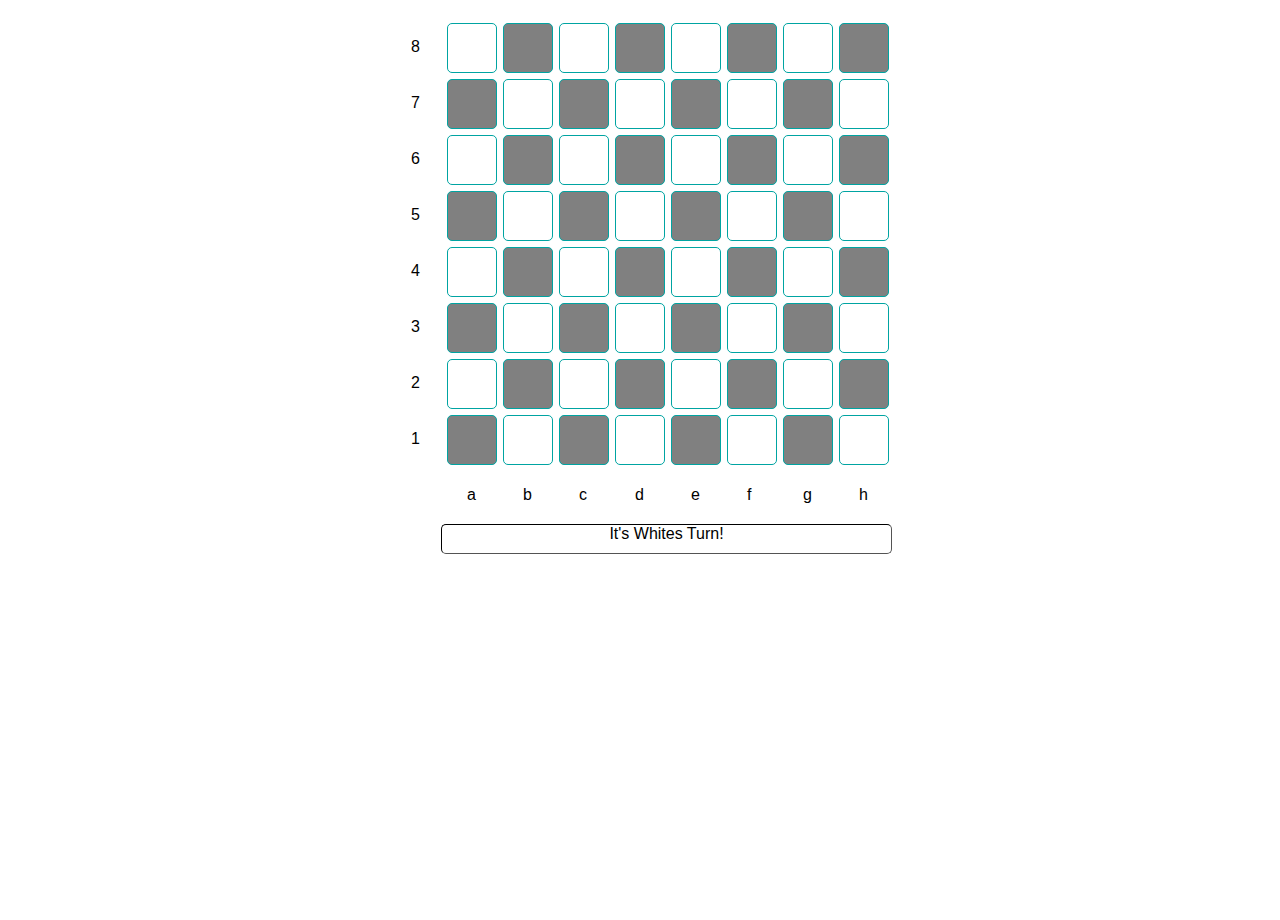
<file: index.html>
<!DOCTYPE html>
<html>
<html lang="en">
<head>
    <meta charset="UTF-8">
    <meta name="viewport" content="width=device-width, initial-scale=1.0">
    <title>Document</title>
    <style type="text/css">
        html,
        body{
            width: 100%;
            height: 100%;
            padding: 0;
            margin: 0;
            font-family: sans-serif;
        }
        div *{
            padding: 0;
            margin: 0;
            box-sizing: border-box;
        }
        #turn{
            max-width: 451px;
            max-height: 30px;
            width: 100%;
            height: 100%;
            position: relative;
            float: right;
            border-right: 5px;
            border: 1px solid rgba(0,0,0);
            border-style: inset;
            border-radius: 5px;
            text-align: center;
            background: #fff;
            transition: .85s linear;
        }
        .turnheightlight{
            background: #5cb85c !important;
            color: #fff;
        }
        #game{
            max-height: 504px;
            max-width: 504px;
            width: 100%;
            height: 100%;
            position: relative;
            margin: 20px auto;
        }
        .cellprefix{
            width: 100%;
            height: 100%;
            max-height: 50px;
            max-width: 50px;
            float: left;
            margin: 3px;
            padding: 15px 0 0 20px;
        }
        .gamecell{
            border: 1px solid #00a4a2;
            width: 100%;
            height: 100%;
            max-width: 50px;
            max-height: 50px;
            float: left;
            margin: 3px;
            border-radius: 5px;
            padding: 0 0 0 6px;
            font-size: 30pt;
            cursor: pointer;
            z-index: 1;
            transition: background 0.5s ease-in-out,
                        transform 0.5s ease-in-out,
                        box-shadow 0.5s ease-in-out;
        }
        .gamecell:hover{
            box-shadow: 0 8px 15px rgba(0, 0, 0, 0.2);
            color: #fff;
            z-index: 2;
            background: rgba(37, 88, 228, 0.9);
            transform: translate(10px, -10px) scale(1.05);
            animation: shake 0.3s ease-in-out infinite alternate;
            animation-delay: 0.5s;
            animation-composition: add;
        }
        .grey{
            background: rgba(128, 128, 128);
        }
        .green{
            background: rgb(65,161,73) !important;
        }
        @keyframes shake {
  0% { transform: rotate(0deg); }
  25% { transform: rotate(1deg); }
  50% { transform: rotate(0deg); }
  75% { transform: rotate(-1deg); }
  100% { transform: rotate(0deg); }
}
    </style>
</head>
<body>
<div id="game"> 
    <div class="cellprefix">8</div>
    <div class="gamecell" id="1_8"></div>
    <div class="gamecell grey" id="2_8"></div>
    <div class="gamecell" id="3_8"></div>
    <div class="gamecell grey" id="4_8"></div>
    <div class="gamecell" id="5_8"></div>
    <div class="gamecell grey" id="6_8"></div>
    <div class="gamecell" id="7_8"></div>
    <div class="gamecell grey" id="8_8"></div>
    <div class="cellprefix">7</div>
    <div class="gamecell grey" id="1_7"></div>
    <div class="gamecell" id="2_7"></div>
    <div class="gamecell grey" id="3_7"></div>
    <div class="gamecell" id="4_7"></div>
    <div class="gamecell grey" id="5_7"></div>
    <div class="gamecell" id="6_7"></div>
    <div class="gamecell grey" id="7_7"></div>
    <div class="gamecell" id="8_7"></div>
    <div class="cellprefix">6</div>
    <div class="gamecell" id="1_6"></div>
    <div class="gamecell grey" id="2_6"></div>
    <div class="gamecell" id="3_8"></div>
    <div class="gamecell grey" id="4_6"></div>
    <div class="gamecell" id="5_8"></div>
    <div class="gamecell grey" id="6_6"></div>
    <div class="gamecell" id="7_6"></div>
    <div class="gamecell grey" id="8_6"></div>
    <div class="cellprefix">5</div>
    <div class="gamecell grey" id="1_5"></div>
    <div class="gamecell" id="2_5"></div>
    <div class="gamecell grey" id="3_5"></div>
    <div class="gamecell" id="4_5"></div>
    <div class="gamecell grey" id="5_5"></div>
    <div class="gamecell" id="6_5"></div>
    <div class="gamecell grey" id="7_5"></div>
    <div class="gamecell" id="8_5"></div>
    <div class="cellprefix">4</div>
    <div class="gamecell" id="1_4"></div>
    <div class="gamecell grey" id="2_4"></div>
    <div class="gamecell" id="3_4"></div>
    <div class="gamecell grey" id="4_4"></div>
    <div class="gamecell" id="5_4"></div>
    <div class="gamecell grey" id="6_4"></div>
    <div class="gamecell" id="7_4"></div>
    <div class="gamecell grey" id="8_4"></div>
    <div class="cellprefix">3</div>
    <div class="gamecell grey" id="1_3"></div>
    <div class="gamecell" id="2_3"></div>
    <div class="gamecell grey" id="3_3"></div>
    <div class="gamecell" id="4_3"></div>
    <div class="gamecell grey" id="5_3"></div>
    <div class="gamecell" id="6_3"></div>
    <div class="gamecell grey" id="7_3"></div>
    <div class="gamecell" id="8_3"></div>
    <div class="cellprefix">2</div>
    <div class="gamecell" id="1_2"></div>
    <div class="gamecell grey" id="2_2"></div>
    <div class="gamecell" id="3_2"></div>
    <div class="gamecell grey" id="4_2"></div>
    <div class="gamecell" id="5_2"></div>
    <div class="gamecell grey" id="6_2"></div>
    <div class="gamecell" id="7_2"></div>
    <div class="gamecell grey" id="8_2"></div>
    <div class="cellprefix">1</div>
    <div class="gamecell grey" id="1_1"></div>
    <div class="gamecell" id="2_1"></div>
    <div class="gamecell grey" id="3_1"></div>
    <div class="gamecell" id="4_1"></div>
    <div class="gamecell grey" id="5_1"></div>
    <div class="gamecell" id="6_1"></div>
    <div class="gamecell grey" id="7_1"></div>
    <div class="gamecell" id="8_1"></div>
    <div class="cellprefix"></div>
    <div class="cellprefix">a</div>
    <div class="cellprefix">b</div>
    <div class="cellprefix">c</div>
    <div class="cellprefix">d</div>
    <div class="cellprefix">e</div>
    <div class="cellprefix">f</div>
    <div class="cellprefix">g</div>
    <div class="cellprefix">h</div>
    <div id="turn">It's Whites Turn!</div>
</div>
</body>
</html>
</file>
